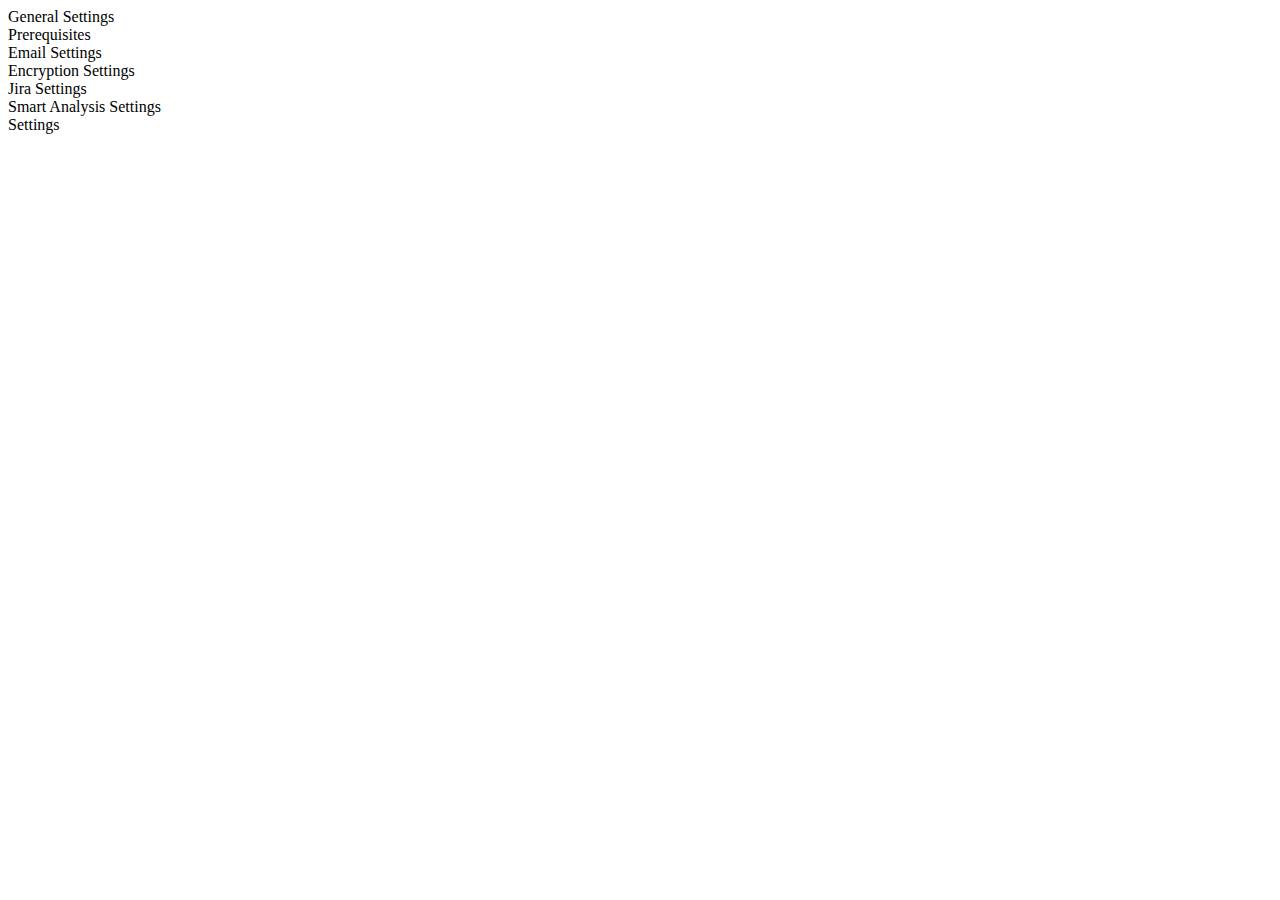
<file: katana/native/settings/templates/settings/index.html>
<body>
<div class="settings">
  <div class="tab red" katana-click="katana.templateAPI.subAppLoad" url="/katana/settings/general_setting_handler"><i class="fa fa-cogs"></i><span>General Settings</span></div>
  <div class="tab green" katana-click="katana.templateAPI.subAppLoad" url="/katana/settings/prerequisites_handler"><i class="fa fa-anchor"></i><span>Prerequisites</span></div>
  <div class="tab blue" katana-click="katana.templateAPI.subAppLoad" url="/katana/settings/email_setting_handler"><i class="fa fa-envelope-o"></i><span>Email Settings</span></div>
  <div class="tab green" katana-click="katana.templateAPI.subAppLoad" url="/katana/settings/secret_handler"><i class="fa fa-lock"></i><span>Encryption Settings</span></div>
  <div class="tab orange" katana-click="katana.templateAPI.subAppLoad" url="/katana/settings/jira_setting_handler"><i class="fa fa-tasks"></i><span>Jira Settings</span></div>
  <div class="tab red" katana-click="katana.templateAPI.subAppLoad" url="/katana/settings/smart_analysis_handler"><i class="fa fa-area-chart"></i><span>Smart Analysis Settings</span></div>
</div>
<div class="limited-styles-true"></div>
<div class="tab-template">Settings</div>
</body>
</file>
